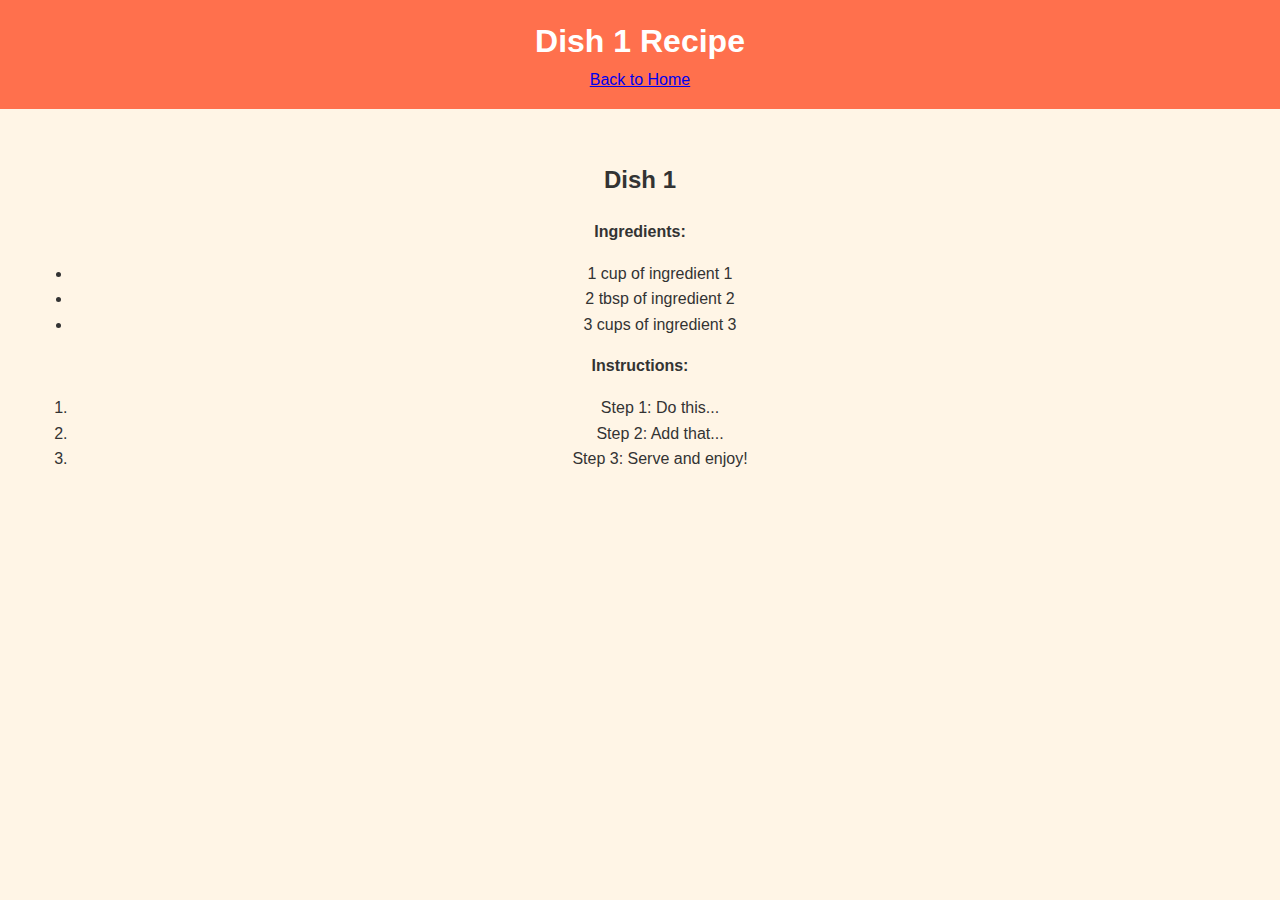
<file: idli.html>
<!DOCTYPE html>
<html lang="en">
<head>
    <meta charset="UTF-8">
    <meta name="viewport" content="width=device-width, initial-scale=1.0">
    <title>Dish 1 Recipe</title>
    <link rel="stylesheet" href="styles.css">
</head>
<body>
    <nav>
        <h1>Dish 1 Recipe</h1>
        <a href="index.html">Back to Home</a>
    </nav>
    <section class="section">
        <h2>Dish 1</h2>
        <p><strong>Ingredients:</strong></p>
        <ul>
            <li>1 cup of ingredient 1</li>
            <li>2 tbsp of ingredient 2</li>
            <li>3 cups of ingredient 3</li>
        </ul>
        <p><strong>Instructions:</strong></p>
        <ol>
            <li>Step 1: Do this...</li>
            <li>Step 2: Add that...</li>
            <li>Step 3: Serve and enjoy!</li>
        </ol>
    </section>
</body>
</html>
</file>
<file: styles.css>
/* Global styles */
body {
    font-family: 'Arial', sans-serif;
    margin: 0;
    padding: 0;
    background: #fff5e6;
    color: #333;
    line-height: 1.6;
}

nav {
    background: #ff704d;
    padding: 1rem;
    text-align: center;
}

nav h1 {
    margin: 0;
    color: #fff;
}

nav ul {
    list-style: none;
    padding: 0;
    display: flex;
    justify-content: center;
    gap: 1rem;
    margin-top: 0.5rem;
}

nav ul li a {
    text-decoration: none;
    color: #fff;
    font-size: 1.1rem;
    transition: color 0.3s;
}

nav ul li a:hover {
    color: #ffcc99;
}

/* Section styles */
.section {
    padding: 2rem;
    text-align: center;
}

#home {
    background: url('background.jpg') no-repeat center center/cover;
    color: #fff;
    height: 100vh;
    display: flex;
    flex-direction: column;
    justify-content: center;
    align-items: center;
}

#recipes {
    background: #fff8e1;
}

.recipe-grid {
    display: grid;
    grid-template-columns: repeat(auto-fit, minmax(200px, 1fr));
    gap: 1rem;
    margin-top: 1rem;
}

.recipe-button {
    background: #ff704d;
    color: #fff;
    padding: 1rem;
    text-decoration: none;
    text-align: center;
    border-radius: 8px;
    font-size: 1.1rem;
    transition: transform 0.3s, background-color 0.3s;
}

.recipe-button:hover {
    transform: scale(1.1);
    background: #ffcc99;
}

/* Contact and About styles */
#contact, #about {
    background: #fff;
    padding: 2rem;
}

footer {
    background: #333;
    color: #fff;
    text-align: center;
    padding: 1rem;
}
</file>
